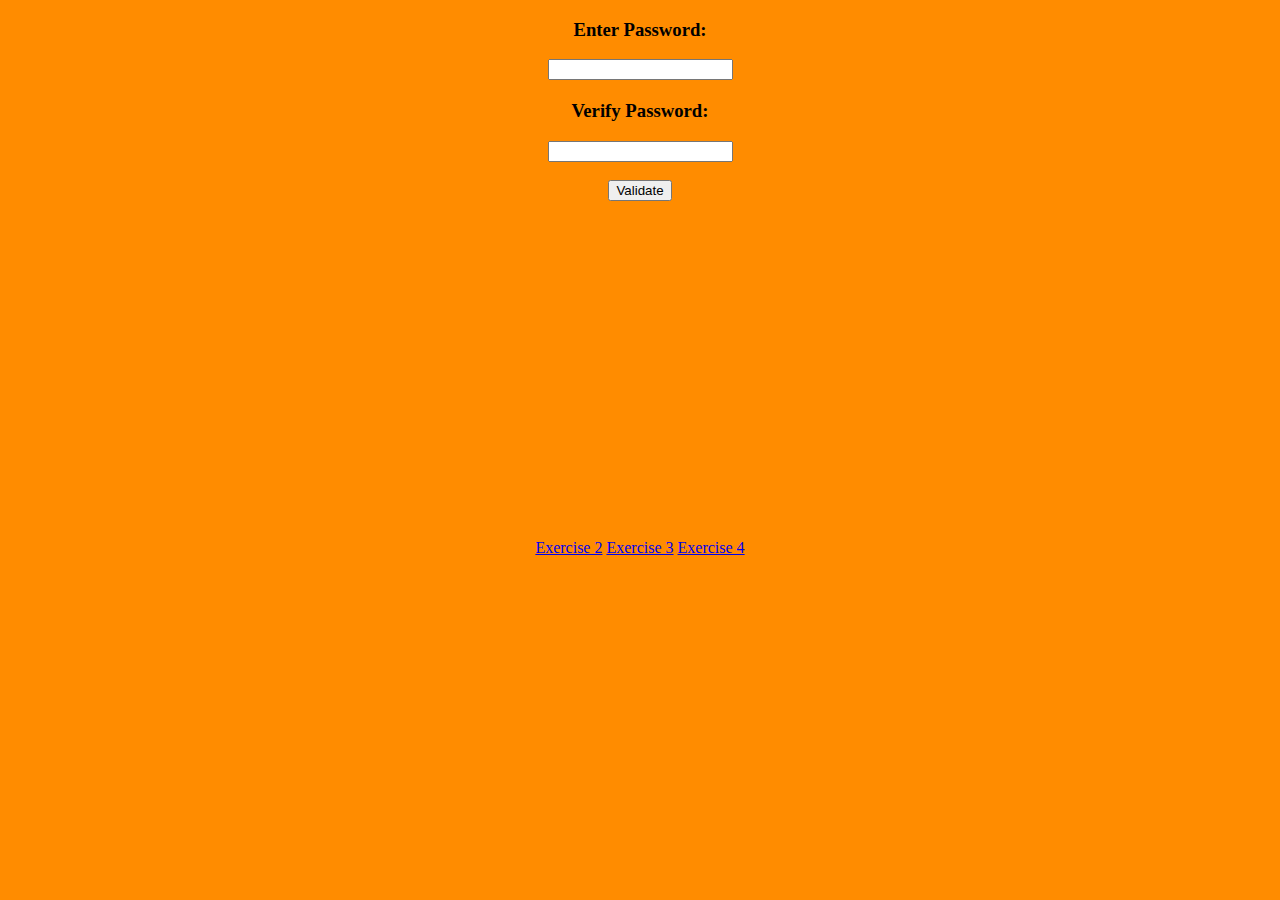
<file: Index.html>
<!DOCTYPE html>
<html>

<head>
    <title> Excercise 1 </title>
    <link rel="stylesheet" href="stylesheet.css" />
    <script src="script.js"></script>
</head>

<body>
    <div class="main-container" style="text-align:center">
        <h3>Enter Password:</h3>
        <input type="text" value="" id="enter-text-field"><br>
        <h3>
            </p>Verify Password:</h3>
        <input type="text" value="" id="verify-text-field"><br><br>
        <button onclick="validate()" id="validate-button">Validate</button><br><br>

    </div>
    <div class="anchorTags">
        <a href="Ex2.html">Exercise 2</a>
        <a href="Ex3.html">Exercise 3</a>
        <a href="Ex4.html">Exercise 4</a>
    </div>
</body>

</html>
</file>
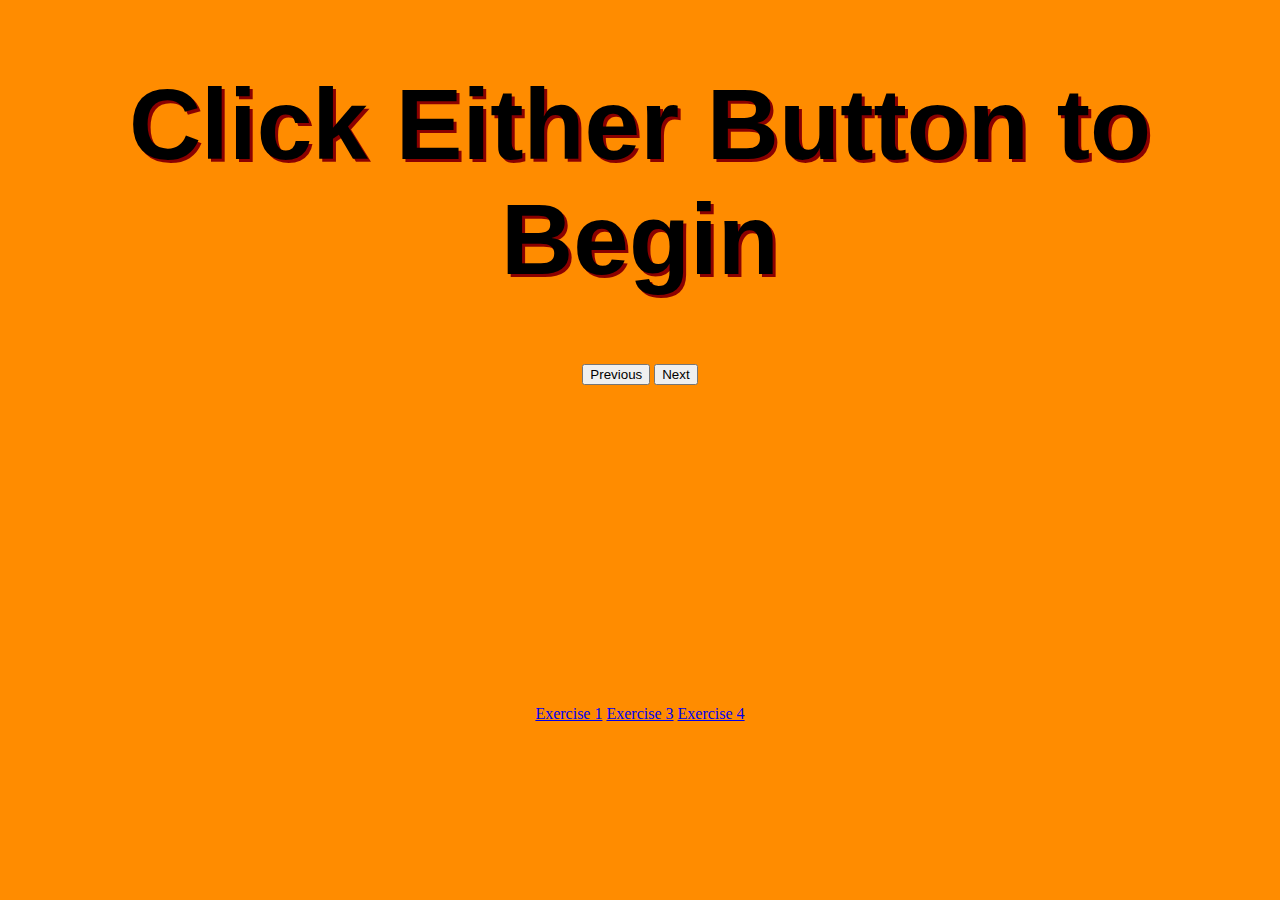
<file: Ex2.html>
<!DOCTYPE html>
<html>

<head>
    <title> Excercise 2 </title>
    <link rel="stylesheet" href="stylesheet.css" />
    <script src="script.js"></script>
</head>

<body>
    <div class="slideshow-container">
        <!-- Slide 0 -->
        <div class="slide0">
                <h1>Click Either Button to Begin</h1>
            </div>
        <!-- Slide 1 -->
        <div class="slides slide1">
            <img src="Images\KTM450sx-f_1.jpg" height=500px width=700px>
        </div>
        <!-- Slide 2 -->
        <div class="slides slide2">
            <img src="Images\KTM450sx-f_2.jpg" height=500px width=700px>
        </div>
        <!-- Slide 3 -->
        <div class="slides slide3">
            <img src="Images\KTM450sx-f_3.jpg" height=500px width=700px>
        </div>
        <!-- Slide 4 -->
        <div class="slides slide4">
            <img src="Images\KTM450sx-f_4.jpg" height=500px width=700px>
        </div>
        <!-- Slide 5 -->
        <div class="slides slide5">
            <img src="Images\KTM450sx-f_5.jpg" height=500px width=700px>
        </div>
        <!--Slideshow Controls-->
        <div class="slideshow-controls">
          <button onclick="lastSlide(); showSlide();">Previous</button>
          <button onclick="nextSlide(); showSlide();">Next</button>
        </div>
        <div class = "anchorTags">
            <a href="Index.html">Exercise 1</a>
            <a href="Ex3.html">Exercise 3</a>
            <a href="Ex4.html">Exercise 4</a>
        </div>
    </div>
</body>

</html>
</file>
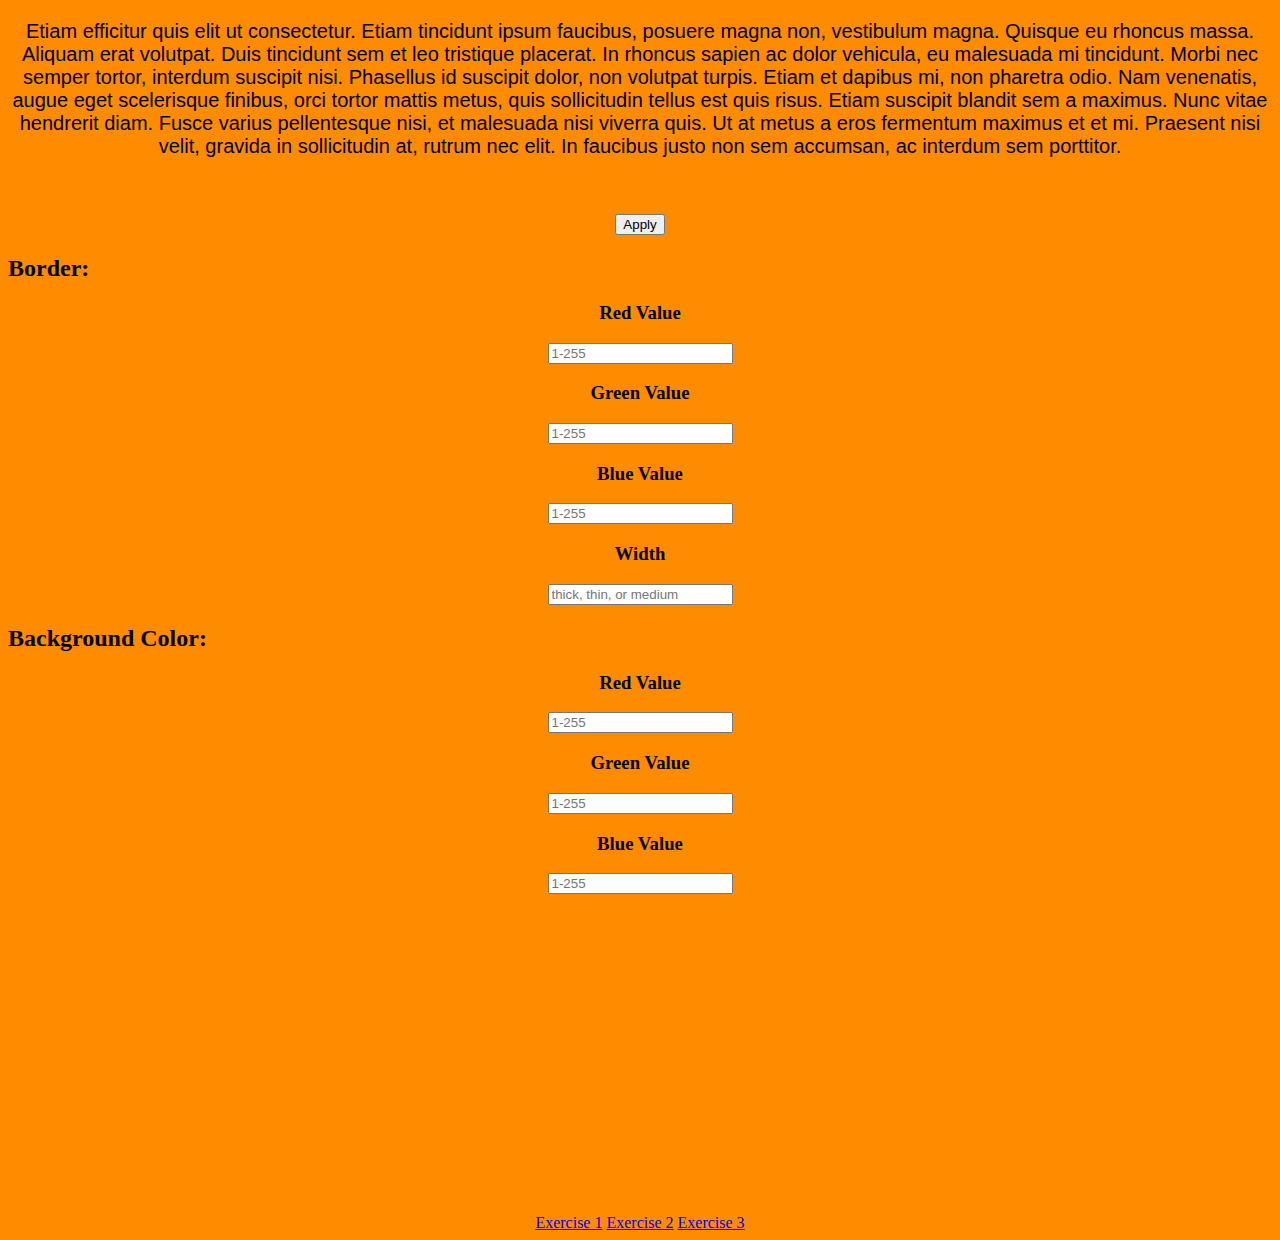
<file: Ex4.html>
<!DOCTYPE html>
<html>

<head>
    <title> Excercise 4 </title>
    <link rel="stylesheet" href="stylesheet.css" />
    <script src="script.js"></script>
</head>

<body>
    <div class="main-container">
        <div class="m_paragraph">
            <p id="paragraph">Etiam efficitur quis elit ut consectetur. Etiam tincidunt ipsum faucibus, posuere magna non, vestibulum
                magna. Quisque eu rhoncus massa. Aliquam erat volutpat. Duis tincidunt sem et leo tristique placerat. In
                rhoncus sapien ac dolor vehicula, eu malesuada mi tincidunt. Morbi nec semper tortor, interdum suscipit
                nisi. Phasellus id suscipit dolor, non volutpat turpis. Etiam et dapibus mi, non pharetra odio. Nam
                venenatis, augue eget scelerisque finibus, orci tortor mattis metus, quis sollicitudin tellus est quis
                risus. Etiam suscipit blandit sem a maximus. Nunc vitae hendrerit diam. Fusce varius pellentesque nisi, et
                malesuada nisi viverra quis. Ut at metus a eros fermentum maximus et et mi. Praesent nisi velit, gravida in
                sollicitudin at, rutrum nec elit. In faucibus justo non sem accumsan, ac interdum sem porttitor.</p><br><br>
        </div>
            <button onclick="accept()">Apply</button>
            <div class="field-values">
                <H2 style="text-align: left">Border:</H2>
                <h3>Red Value</h3><input type="text" placeholder="1-255" id="border-red-value">
                <h3>Green Value</h3><input type="text" placeholder="1-255" id="border-green-value">
                <h3>Blue Value</h3><input type="text" placeholder="1-255" id="border-blue-value">
                <h3>Width</h3>
                <input type="text" placeholder="thick, thin, or medium" id="width-value">
                
                <H2 style="text-align: left">Background Color:</H2>
                <h3>Red Value</h3><input type="text" placeholder="1-255" id="background-red-value">
                <h3>Green Value</h3><input type="text" placeholder="1-255" id="background-green-value">
                <h3>Blue Value</h3><input type="text" placeholder="1-255" id="background-blue-value">

            </div>
    </div>
    <div class="anchorTags">
        <a href="Index.html">Exercise 1</a>
        <a href="Ex2.html">Exercise 2</a>
        <a href="Ex3.html">Exercise 3</a>
    </div>
</body>

</html>
</file>
<file: stylesheet.css>
body{
    background-color: darkorange;
}
#banner{
    width: 100%;
    height: 200px;
}
#ProfileName{
    color: darkorange;
    position: relative;
    bottom: 200px;

}
a:hover{
    color: dodgerblue;
}
h1{
    font-family: Helvetica, Arial, sans-serif;
    font-size: 100px;
    text-shadow: 3px 3px darkred;
}
p{
    font-family: Helvetica, Arial, sans-serif;
    color: black;
    font-size: 150%;
    text-justify: auto;
}
.main-container{
    text-align: center;
}
.main-container3{
    text-align: center;
    position: relative;
}
.slides{
    text-align: center;
    display: none;
}
.slide0{
    display: block;
    text-align: center;
}
.slideshow-controls{
    text-align: center;
}
.anchorTags{
    text-align: center;
    margin-top: 20em;
}
.profileImage{
    box-shadow: 3px 3px darkred;
    height: 150px;
    width: 150px;
    margin-top: 15px;
    position: absolute;
    right: 45px;
    top: 50px;
    border-radius: 100%;
}
.about-me{
    position: relative;
    bottom: 200px;
    margin-left: 100px;
    margin-right: 100px;
    
}
p{
    font-family: Helvetica, Arial, sans-serif;
    font-size: 20px;
}
#favorite-website-container{
    position: relative;
    bottom: 200px;
    margin-left: 100px;
    margin-right: 100px;
}
#embedded-video{
    position: relative;
    bottom: 200px;
    margin-left: 100px;
    margin-right: 100px;
}
</file>
